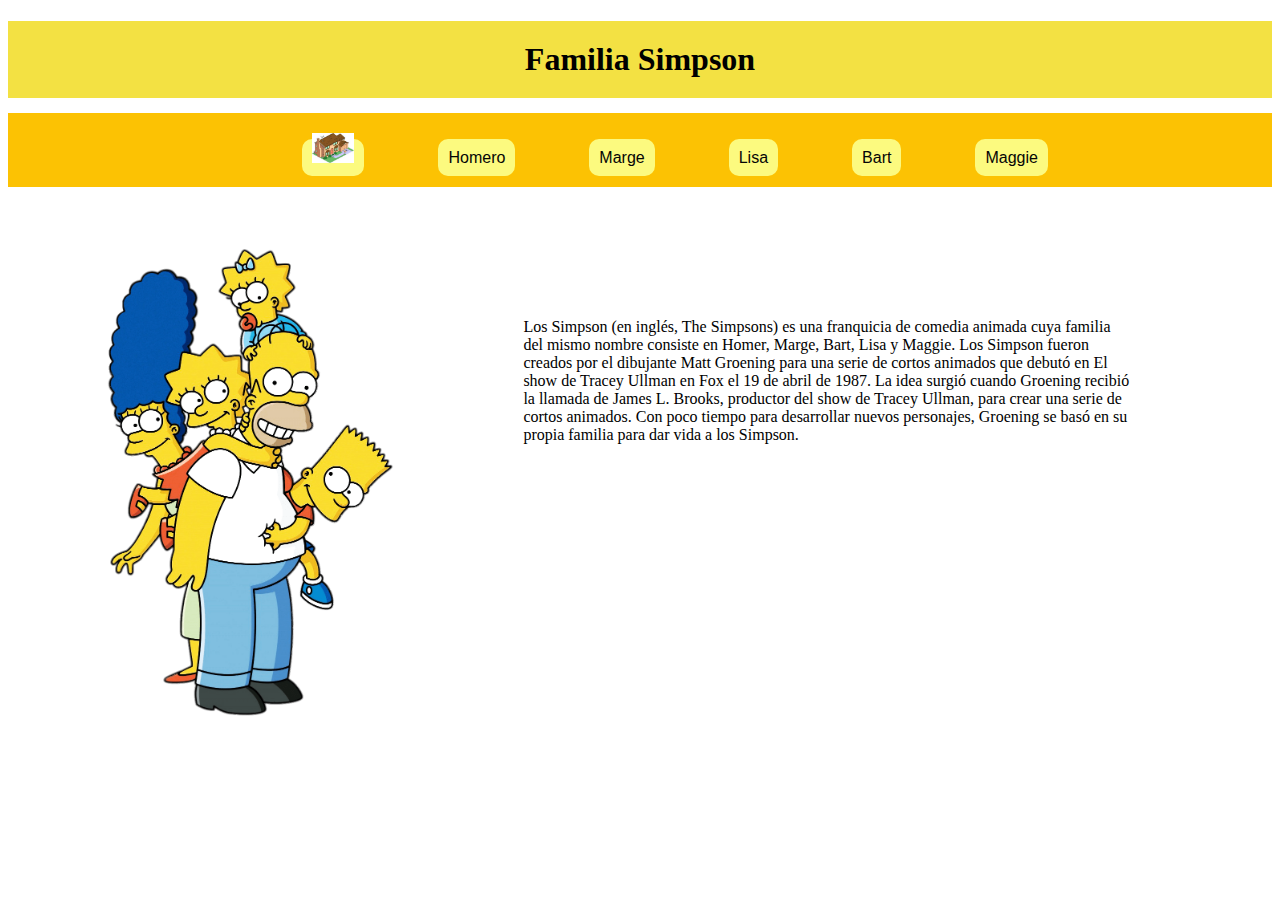
<file: index.html>
<!DOCTYPE html>
<html lang="es">
<head>
    <meta charset="UTF-8">
    <meta name="viewport" content="width=device-width, initial-scale=1.0">
    <title>Los Simpson</title>
    <link rel="stylesheet" href="css/estilos.css">
</head>
<body>
    <div>
        <h1>Familia Simpson</h1>
    </div>
    <nav>
        <a href="index.html"><img src="imagenes/casaSimpson.jpg" alt="Home" height="30px"></a>
        <a href="homero.html" type="button">Homero</a>
        <a href="marge.html" type="button">Marge</a>
        <a href="lisa.html" type="button">Lisa</a>
        <a href="bart.html" type="button">Bart</a>
        <a href="maggie.html" type="button">Maggie</a>
    </nav>
    <div class="contenedor">
        <img src="imagenes/familiaSimp.png" height="500px" alt="">
        <p class="txt">Los Simpson (en inglés, The Simpsons) es una franquicia de comedia animada cuya familia del mismo nombre consiste en Homer, Marge, Bart, Lisa y Maggie. Los Simpson fueron creados por el dibujante Matt Groening para una serie de cortos animados que debutó en El show de Tracey Ullman en Fox el 19 de abril de 1987.
            La idea surgió cuando Groening recibió la llamada de James L. Brooks, productor del show de Tracey Ullman, para crear una serie de cortos animados. Con poco tiempo para desarrollar nuevos personajes, Groening se basó en su propia familia para dar vida a los Simpson.
        
        </p>
    </div>
    
</body>
</html>
</file>
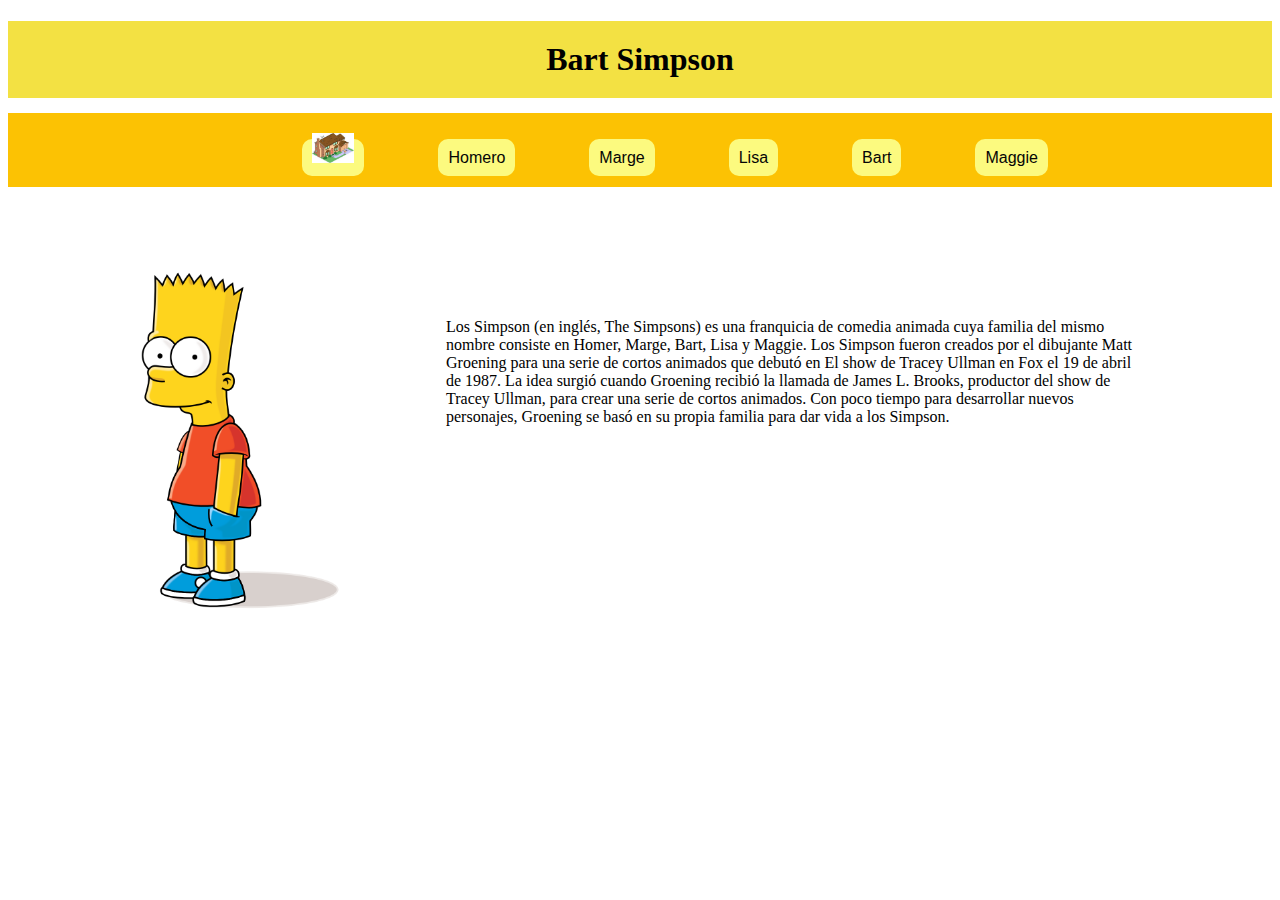
<file: bart.html>
<!DOCTYPE html>
<html lang="es">
<head>
    <meta charset="UTF-8">
    <meta name="viewport" content="width=device-width, initial-scale=1.0">
    <title>Bart Simpson</title>
    <link rel="stylesheet" href="css/estilos.css">
</head>
<body>
    <div>
        <h1>Bart Simpson</h1>
    </div>
    <nav>
        <a href="index.html"><img src="imagenes/casaSimpson.jpg" alt="Home" height="30px"></a>
        <a href="homero.html" type="button">Homero</a>
        <a href="marge.html" type="button">Marge</a>
        <a href="lisa.html" type="button">Lisa</a>
        <a href="bart.html" type="button">Bart</a>
        <a href="maggie.html" type="button">Maggie</a>
    </nav>
    <div class="contenedor">
        <img src="imagenes/bartSimpson.png" height="400px" alt="">
        <p class="txt">Los Simpson (en inglés, The Simpsons) es una franquicia de comedia animada cuya familia del mismo nombre consiste en Homer, Marge, Bart, Lisa y Maggie. Los Simpson fueron creados por el dibujante Matt Groening para una serie de cortos animados que debutó en El show de Tracey Ullman en Fox el 19 de abril de 1987.
            La idea surgió cuando Groening recibió la llamada de James L. Brooks, productor del show de Tracey Ullman, para crear una serie de cortos animados. Con poco tiempo para desarrollar nuevos personajes, Groening se basó en su propia familia para dar vida a los Simpson.
        
        </p>
    </div>
    
</body>
</html>
</file>
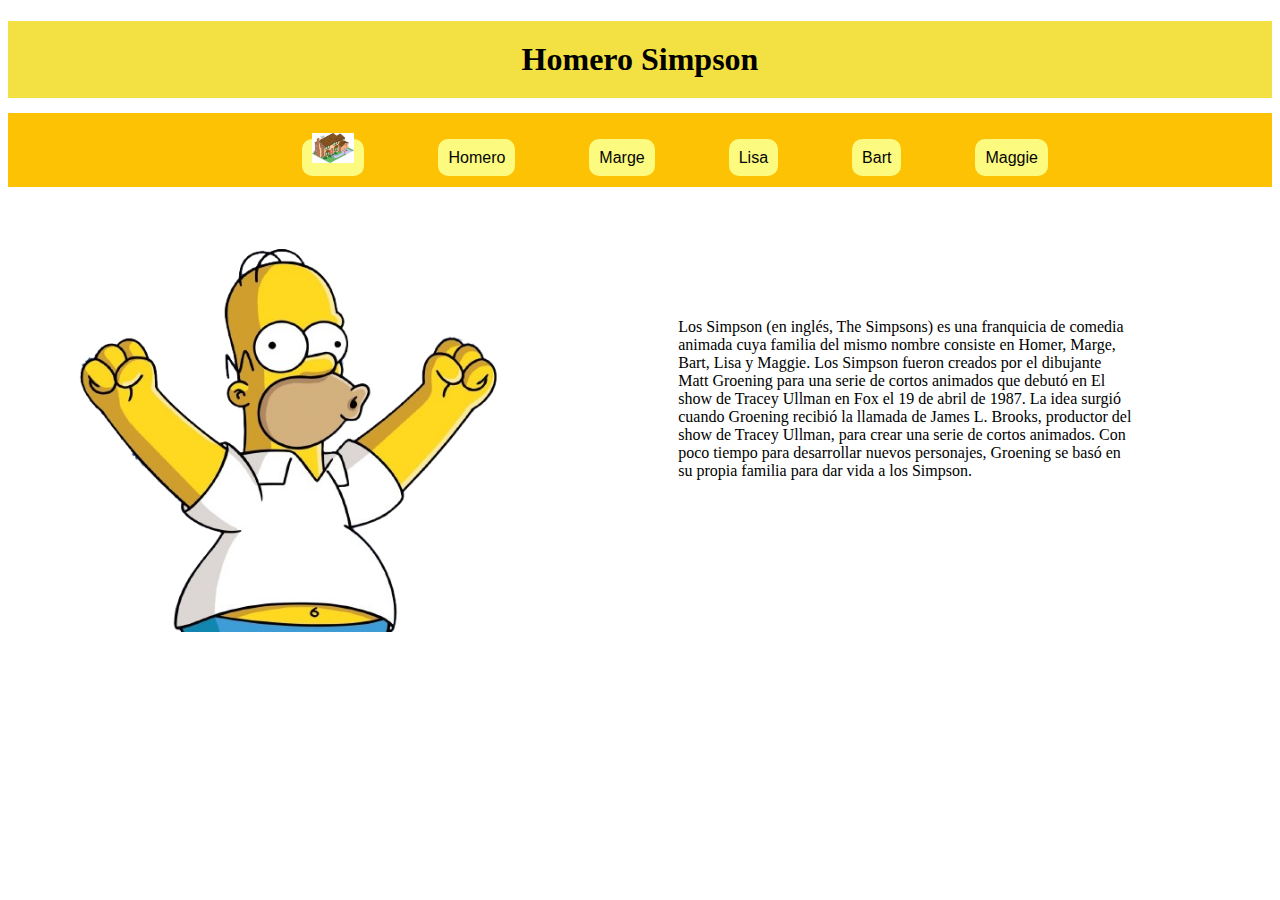
<file: homero.html>
<!DOCTYPE html>
<html lang="es">
<head>
    <meta charset="UTF-8">
    <meta name="viewport" content="width=device-width, initial-scale=1.0">
    <title>Homero Simpson</title>
    <link rel="stylesheet" href="css/estilos.css">
</head>
<body>
    <div>
        <h1>Homero Simpson</h1>
    </div>
    <nav>
        <a href="index.html"><img src="imagenes/casaSimpson.jpg" alt="Home" height="30px"></a>
        <a href="homero.html" type="button">Homero</a>
        <a href="marge.html" type="button">Marge</a>
        <a href="lisa.html" type="button">Lisa</a>
        <a href="bart.html" type="button">Bart</a>
        <a href="maggie.html" type="button">Maggie</a>
    </nav>
    <div class="contenedor">
        <img src="imagenes/homeroSimpson.png" height="400px" alt="">
        <p class="txt">Los Simpson (en inglés, The Simpsons) es una franquicia de comedia animada cuya familia del mismo nombre consiste en Homer, Marge, Bart, Lisa y Maggie. Los Simpson fueron creados por el dibujante Matt Groening para una serie de cortos animados que debutó en El show de Tracey Ullman en Fox el 19 de abril de 1987.
            La idea surgió cuando Groening recibió la llamada de James L. Brooks, productor del show de Tracey Ullman, para crear una serie de cortos animados. Con poco tiempo para desarrollar nuevos personajes, Groening se basó en su propia familia para dar vida a los Simpson.
        
        </p>
    </div>
    
</body>
</html>
</file>
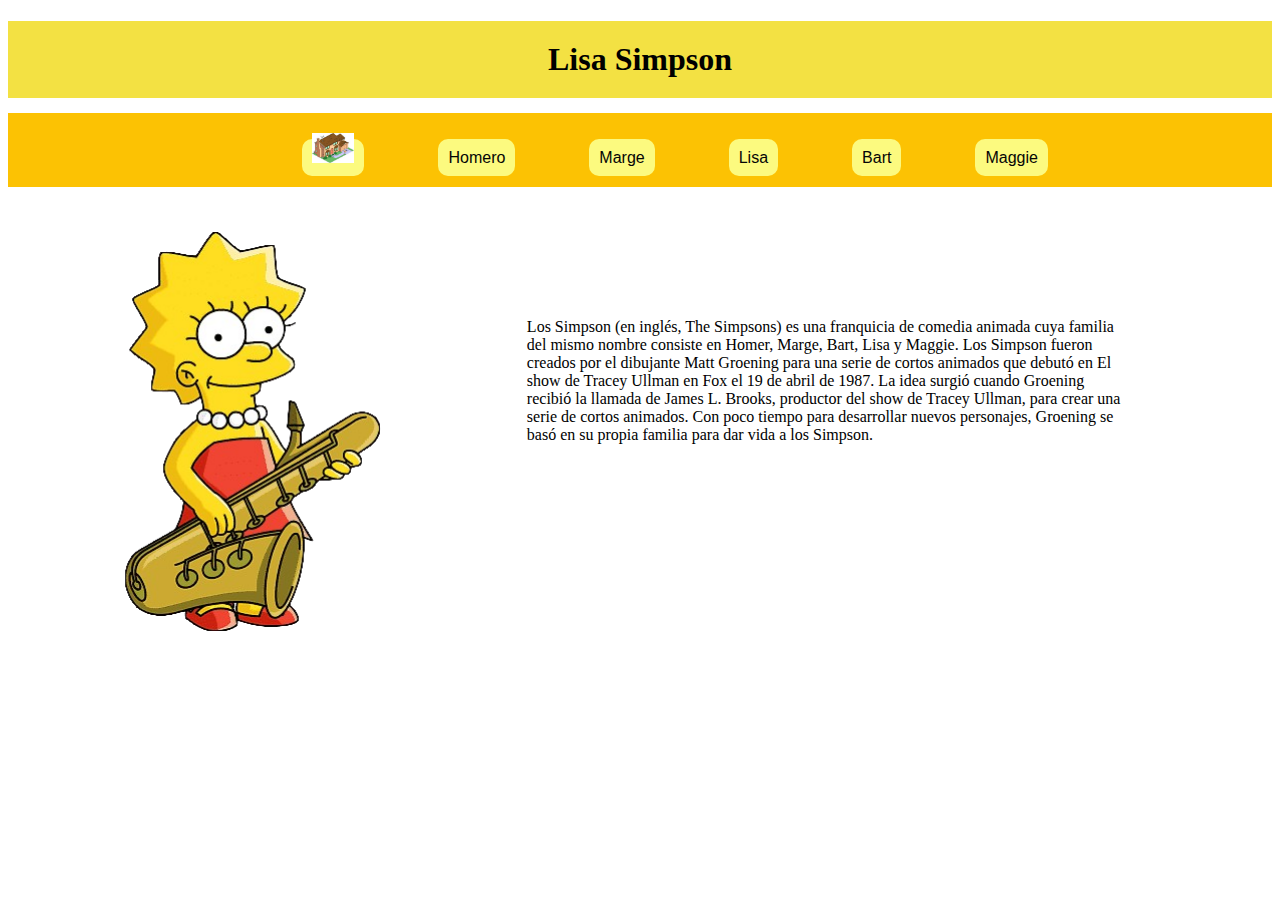
<file: lisa.html>
<!DOCTYPE html>
<html lang="es">
<head>
    <meta charset="UTF-8">
    <meta name="viewport" content="width=device-width, initial-scale=1.0">
    <title>Lisa Simpson</title>
    <link rel="stylesheet" href="css/estilos.css">
</head>
<body>
    <div>
        <h1>Lisa Simpson</h1>
    </div>
    <nav>
        <a href="index.html"><img src="imagenes/casaSimpson.jpg" alt="Home" height="30px"></a>
        <a href="homero.html" type="button">Homero</a>
        <a href="marge.html" type="button">Marge</a>
        <a href="lisa.html" type="button">Lisa</a>
        <a href="bart.html" type="button">Bart</a>
        <a href="maggie.html" type="button">Maggie</a>
    </nav>
    <div class="contenedor">
        <img src="imagenes/lisaSimpson.png" height="400px" alt="">
        <p class="txt">Los Simpson (en inglés, The Simpsons) es una franquicia de comedia animada cuya familia del mismo nombre consiste en Homer, Marge, Bart, Lisa y Maggie. Los Simpson fueron creados por el dibujante Matt Groening para una serie de cortos animados que debutó en El show de Tracey Ullman en Fox el 19 de abril de 1987.
            La idea surgió cuando Groening recibió la llamada de James L. Brooks, productor del show de Tracey Ullman, para crear una serie de cortos animados. Con poco tiempo para desarrollar nuevos personajes, Groening se basó en su propia familia para dar vida a los Simpson.
        
        </p>
    </div>
    
</body>
</html>
</file>
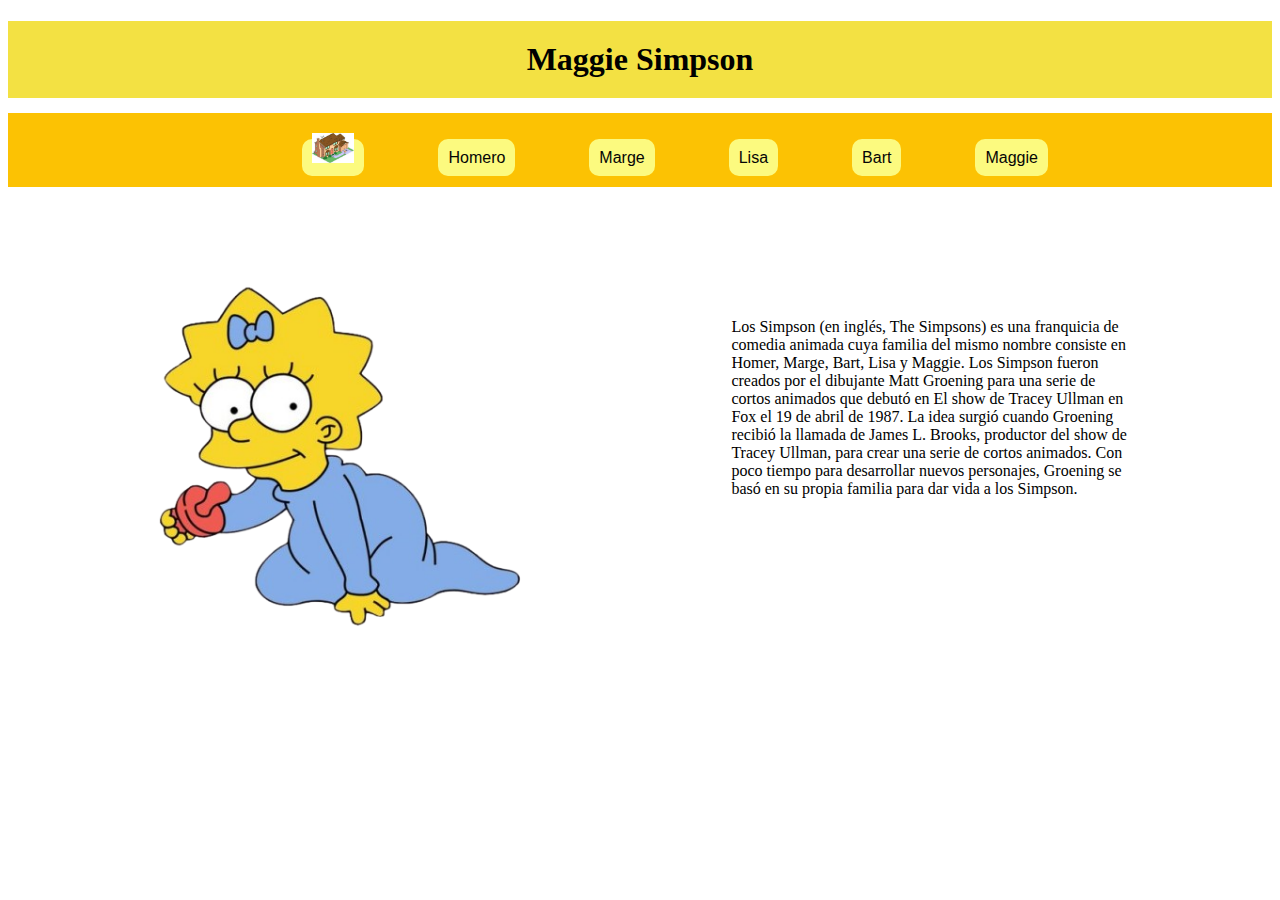
<file: maggie.html>
<!DOCTYPE html>
<html lang="es">
<head>
    <meta charset="UTF-8">
    <meta name="viewport" content="width=device-width, initial-scale=1.0">
    <title>Maggie Simpson</title>
    <link rel="stylesheet" href="css/estilos.css">
</head>
<body>
    <div>
        <h1>Maggie Simpson</h1>
    </div>
    <nav>
        <a href="index.html"><img src="imagenes/casaSimpson.jpg" alt="Home" height="30px"></a>
        <a href="homero.html" type="button">Homero</a>
        <a href="marge.html" type="button">Marge</a>
        <a href="lisa.html" type="button">Lisa</a>
        <a href="bart.html" type="button">Bart</a>
        <a href="maggie.html" type="button">Maggie</a>
    </nav>
    <div class="contenedor">
        <img src="imagenes/maggieSimpson-removebg-preview.png" height="400px" alt="">
        <p class="txt">Los Simpson (en inglés, The Simpsons) es una franquicia de comedia animada cuya familia del mismo nombre consiste en Homer, Marge, Bart, Lisa y Maggie. Los Simpson fueron creados por el dibujante Matt Groening para una serie de cortos animados que debutó en El show de Tracey Ullman en Fox el 19 de abril de 1987.
            La idea surgió cuando Groening recibió la llamada de James L. Brooks, productor del show de Tracey Ullman, para crear una serie de cortos animados. Con poco tiempo para desarrollar nuevos personajes, Groening se basó en su propia familia para dar vida a los Simpson.
        
        </p>
    </div>
    
</body>
</html>
</file>
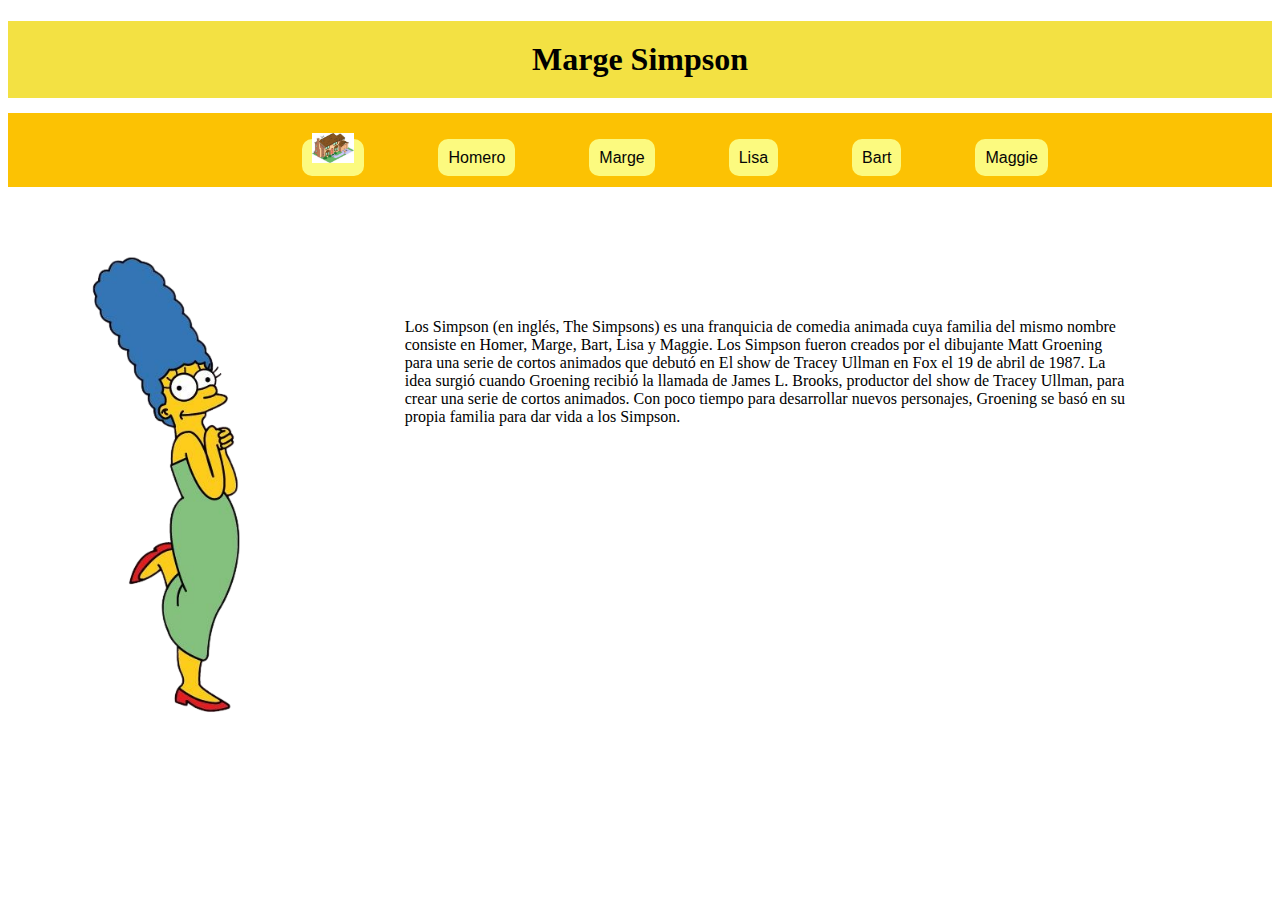
<file: marge.html>
<!DOCTYPE html>
<html lang="es">
<head>
    <meta charset="UTF-8">
    <meta name="viewport" content="width=device-width, initial-scale=1.0">
    <title>Marge Simpson</title>
    <link rel="stylesheet" href="css/estilos.css">
</head>
<body>
    <div>
        <h1>Marge Simpson</h1>
    </div>
    <nav>
        <a href="index.html"><img src="imagenes/casaSimpson.jpg" alt="Home" height="30px"></a>
        <a href="homero.html" type="button">Homero</a>
        <a href="marge.html" type="button">Marge</a>
        <a href="lisa.html" type="button">Lisa</a>
        <a href="bart.html" type="button">Bart</a>
        <a href="maggie.html" type="button">Maggie</a>
    </nav>
    <div class="contenedor">
        <img src="imagenes/margeSimpson.png" height="500px"  alt="">
        <p class="txt">Los Simpson (en inglés, The Simpsons) es una franquicia de comedia animada cuya familia del mismo nombre consiste en Homer, Marge, Bart, Lisa y Maggie. Los Simpson fueron creados por el dibujante Matt Groening para una serie de cortos animados que debutó en El show de Tracey Ullman en Fox el 19 de abril de 1987.
            La idea surgió cuando Groening recibió la llamada de James L. Brooks, productor del show de Tracey Ullman, para crear una serie de cortos animados. Con poco tiempo para desarrollar nuevos personajes, Groening se basó en su propia familia para dar vida a los Simpson.
        
        </p>
    </div>
    
</body>
</html>
</file>
<file: css/estilos.css>
* 
nav{
    background-color: rgb(252, 194, 3);
    padding: 20px;
    margin-bottom: 15px;
    text-align: center;
}

h1 {
    background-color: rgb(243, 225, 67);
    padding: 20px;
    margin-bottom: 15px;
    text-align: center;
}

a {
    background-color: rgb(252, 250, 127);
    height: 50px;
    width: 35%;
    font-family: sans-serif;
    text-decoration: none;
    padding: 10px;
    color: rgb(5, 5, 5);
    border-radius: 10px;
    margin-left: 70px;

}

.contenedor {
    display: flex;
    margin: 10px 40px;
    padding: 30px;
    border-right: 10px;
}

.txt {
    margin-left: 30px;
   padding: 70px;
}
</file>
